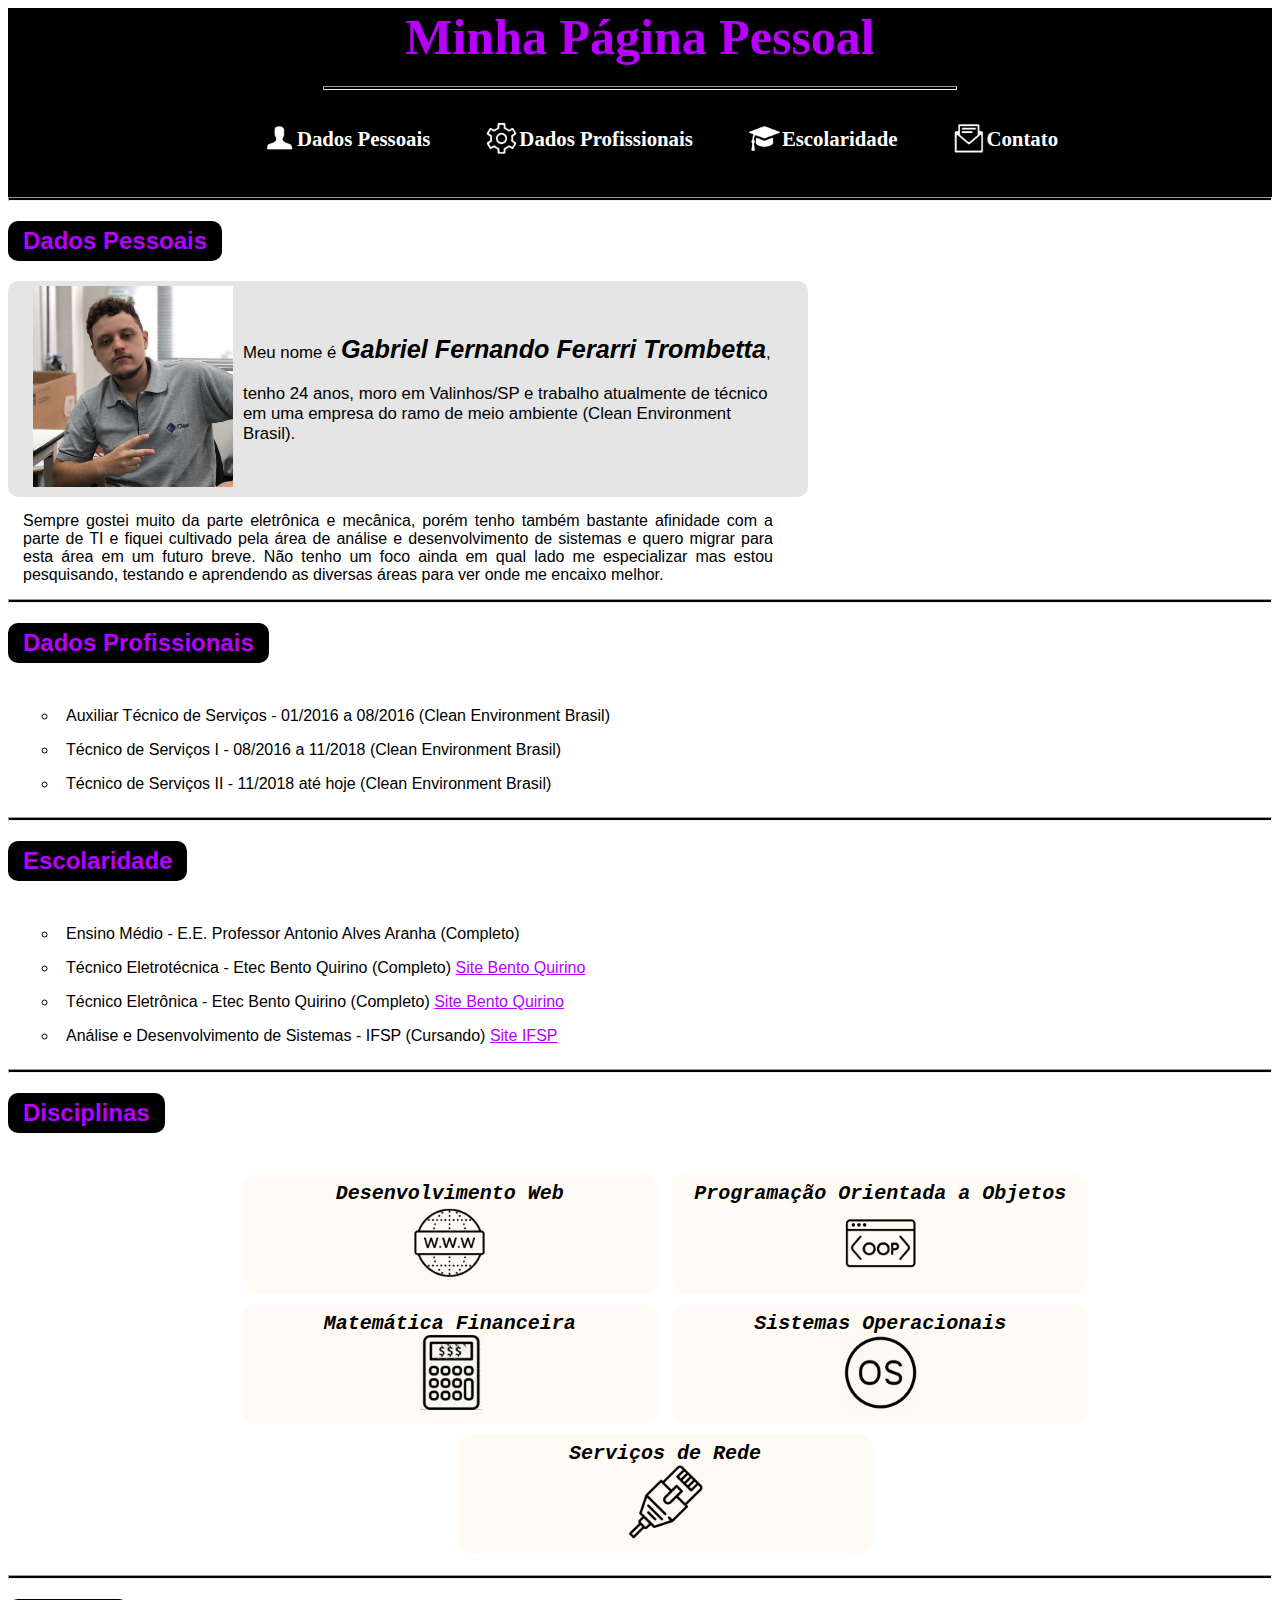
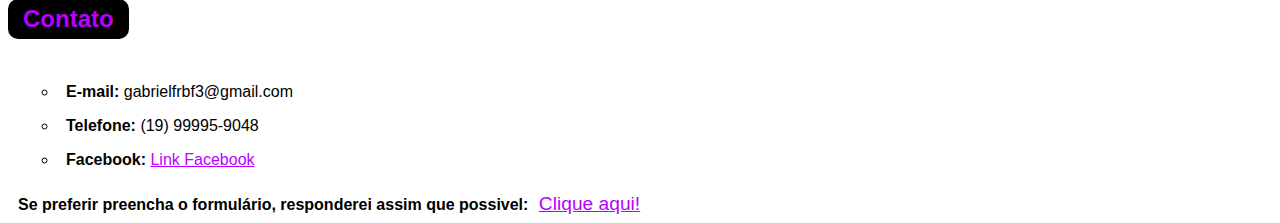
<file: index.html>
<!DOCTYPE html>
<html lang="en">
<head>
    <meta charset="UTF-8">
    <meta http-equiv="X-UA-Compatible" content="IE=edge">
    <meta name="viewport" content="width=device-width, initial-scale=1.0">
    <link href="styles/styles.css" rel="stylesheet">
    <title>Minha Página Pessoal</title>    
</head>
<body>
    <header>
        <h1 id="titulo">Minha Página Pessoal</h1>
        <hr>
        <div id="menu">
            <nav>
                <ul>
                    <li><a href="#dadospessoais"><img src="imgs/IconMeusDados.png" alt="icone" width="35">Dados Pessoais</a></li>
                    <li><a href="#dadosprofissionais"><img src="imgs/IconProfissionais.png" alt="icone" width="35">Dados Profissionais</a></li>
                    <li><a href="#escolaridade"><img src="imgs/IconEscolaridade.png" alt="icone" width="35">Escolaridade</a></li>
                    <li><a href="#contato"><img src="imgs/IconContato.png" alt="icone" width="35">Contato</a></li>
                </ul>
            </nav>
        </div>
    </header>
    <hr>        
    <h2 class="subtitulos" id="dadospessoais">Dados Pessoais</h2>
    <div id="fotocomtexto">
        <div>
            <img src="imgs/eu.jpg" alt="minha foto" width="200">
        </div>
            <div class="campo-text">
                <p>
                    Meu nome é <span id="meunome">Gabriel Fernando Ferarri Trombetta</span>,<br><br> tenho 24 anos, moro em Valinhos/SP e trabalho atualmente de técnico em uma empresa do ramo de meio ambiente (Clean Environment Brasil).<br>
                </p>                
            </div>            
    </div>
    <div class="campo-text">
        <p id="text-dadospessoais">
            Sempre gostei muito da parte eletrônica e mecânica, porém tenho também bastante afinidade com a parte de TI e fiquei cultivado pela área de análise e desenvolvimento de sistemas e quero migrar para esta área em um futuro breve. Não tenho um foco ainda em qual lado me especializar mas estou pesquisando, testando e aprendendo as diversas áreas para ver onde me encaixo melhor.
        </p>
    </div>
    <hr>
    <h2 class="subtitulos" id="dadosprofissionais">Dados Profissionais</h2>
    <div class="campo-text">
        <ul class="lista">           
            <li>
                <p>Auxiliar Técnico de Serviços - 01/2016 a 08/2016 (Clean Environment Brasil)</p>
            </li>
            <li>
                <p>Técnico de Serviços I - 08/2016 a 11/2018 (Clean Environment Brasil)</p>
            </li>
            <li>
                <p>Técnico de Serviços II - 11/2018 até hoje (Clean Environment Brasil)</p>
            </li>
        </ul>
    </div>
    <hr>
    <h2 class="subtitulos" id="escolaridade">Escolaridade</h2>
    <div class="campo-text">
        <ul class="lista">
            <li>
                Ensino Médio - E.E. Professor Antonio Alves Aranha (Completo)

            </li>
            <li>
                Técnico Eletrotécnica - Etec Bento Quirino (Completo)
                <a href="https://etecbentoquirino.com.br/new/">Site Bento Quirino</a>
            </li>
            <li>
                Técnico Eletrônica - Etec Bento Quirino (Completo)
                <a href="https://etecbentoquirino.com.br/new/">Site Bento Quirino</a>
            </li>
            <li>
                Análise e Desenvolvimento de Sistemas - IFSP (Cursando)
                <a href="https://portal.cmp.ifsp.edu.br/">Site IFSP</a>
            </li>
        </ul>
    </div>
    <hr>
    <h2 class="subtitulos" id="disciplinas">Disciplinas</h2>
    <div class="campo-text">
        <ul class="lista" id="lista-disciplinas">           
            <li>
                <p>Desenvolvimento Web</p>
                <img src="imgs/IconDWeb.png" alt="iconeWeb">
            </li>
            <li>
                <p>Programação Orientada a Objetos</p>
                <img src="imgs/IconPOO.png" alt="iconePOO">
            </li>
            <li>
                <p>Matemática Financeira</p>
                <img src="imgs/IconMatFin.png" alt="iconeMat">
            </li>
            <li>
                <p>Sistemas Operacionais</p>
                <img src="imgs/IconSO.png" alt="iconeSO">
            </li>
            <li>
                <p>Serviços de Rede</p>
                <img src="imgs/IconRedes.png" alt="iconeRedes">
            </li>
        </ul>
    </div>
    <hr>
    <h2 class="subtitulos" id="contato">
        Contato
    </h2>
    <div class="campo-text">
        <ul class="lista">
            <li><strong>E-mail:</strong> gabrielfrbf3@gmail.com</li>
            <li><strong>Telefone:</strong> (19) 99995-9048</li>
            <li><strong>Facebook:</strong> <a href="https://www.facebook.com/gabriel.ferrari.12/"> Link Facebook</a></li>
        </ul>
        <div id="click-formulario">
            <p><strong>Se preferir preencha o formulário, responderei assim que possivel:</strong> <a href="formulario.html">Clique aqui!</a></p>
        </div>          
    </div>
</body>
</html>
</file>
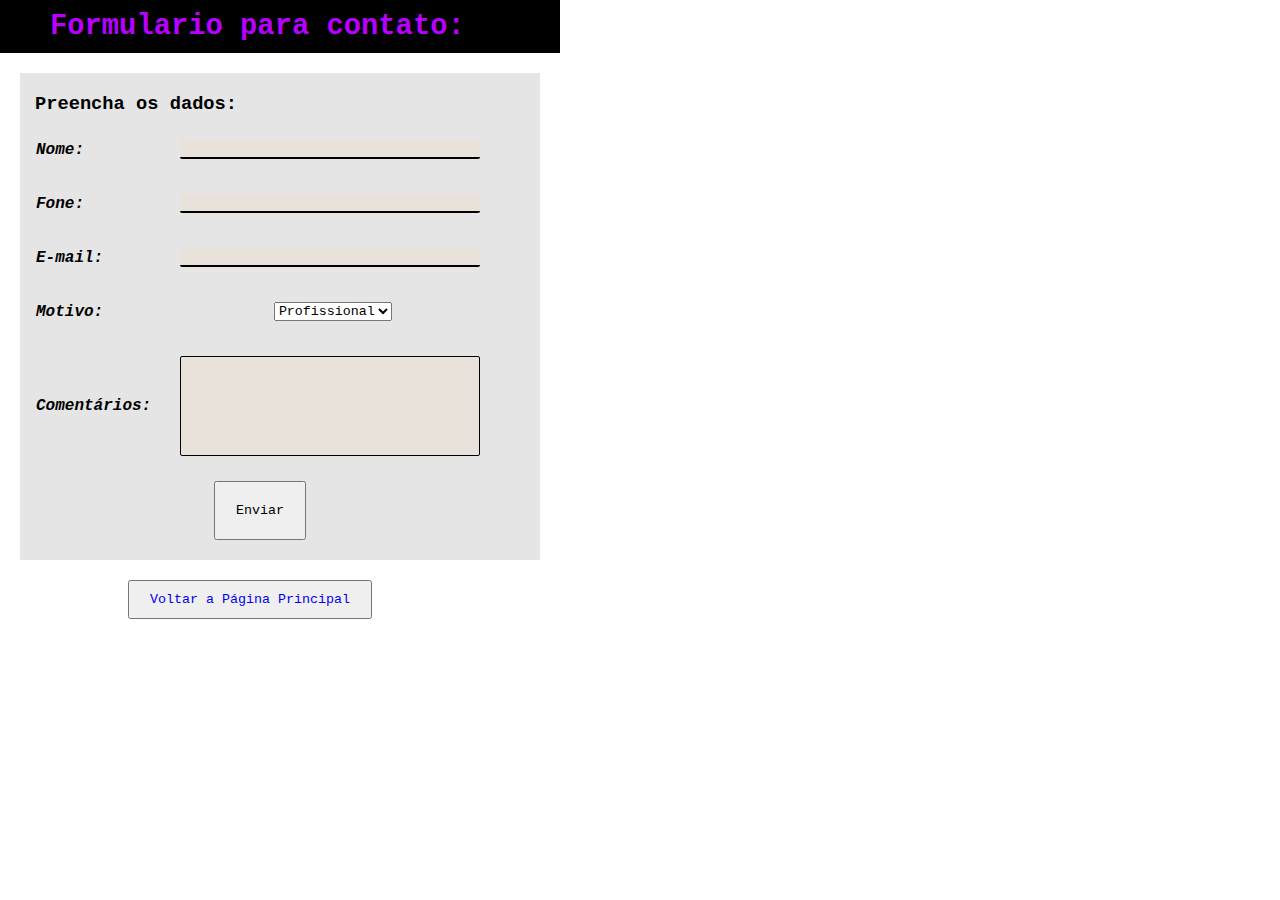
<file: formulario.html>
<!DOCTYPE html>
<html lang="en">
<head>
    <meta charset="UTF-8">
    <meta http-equiv="X-UA-Compatible" content="IE=edge">
    <meta name="viewport" content="width=device-width, initial-scale=1.0">
    <link href="styles/formulario.css" rel="stylesheet">
    <title>Formulario</title>
</head>
<body>
    <header>
        <h1>Formulario para contato:</h1>
    </header>
    <form>
        <div>
            <h3>Preencha os dados:</h3>
        </div>
        <div>
            <div class="labels">
                <label for="nome">Nome:</label>
            </div>
            <div class="boxes">
                <input type="text" name="nome" id="nome">
            </div>
        </div>
        <div>
            <div class="labels">
                <label for="fone">Fone:</label>
            </div>
            <div class="boxes">
                <input type="tel" name="fone" id="fone">
            </div>
        </div>
        <div>
            <div class="labels">
                <label for="email">E-mail:</label>
            </div>
            <div class="boxes">
                <input type="email" name="email" id="email">
            </div>
        </div>
        <div>
            <div class="labels">
                <label for="motivo">Motivo:</label>
            </div>
            <div class="boxes" id="boxMotivo">
                <select name="motivo" id="motivo">
                    <option value="profissional">Profissional</option>
                    <option value="duvidas">Duvidas</option>
                    <option value="Outro">Outro</option>
                </select>
            </div>
        </div>
        <div>
            <div class="labels">
                <label for="comentarios">Comentários:</label>
            </div>
            <div class="boxes" id="boxComentarios">
                <input type="text" name="comentarios" id="comentarios">
            </div>
        </div>
        <div class="botao">
            <input type="submit" value="Enviar">
        </div>
    </form>
    <div id="btnVoltar">
    <button><a href="index.html">Voltar a Página Principal</a></button>
    </div>
</body>
</html>
</file>
<file: styles/styles.css>
body{
    min-width: 900px;
}

a{
    color: rgb(183, 0, 255);
}

a:hover{
    background-color: black;
    color: white;
}

p{
    margin: 0px;
}

#titulo {
    color: rgb(183, 0, 255);
    font-size: 50px;
    text-align: center;
    margin-top: auto;
    margin-bottom: 20px;
}

header{
    background-color: #000000;
    height: auto;
    padding-bottom: 10px;
}

header hr{
    height: 2px;
    width: 50%;
    margin-top: 2px;
}

#menu{
    text-align: center;
}

#menu ul li {
    display: inline-flex;
    margin: 5px 15px 5px 15px;
    align-items: center;            
}

#menu li a:hover{
    background-color: #ffffff8a;
    color: white;

}

#menu ul li a{
    display:inline-flex;
    align-items: center;
    font-size: 1.3em;
    font-weight: bold;
    color: #ffffff;
    text-decoration: none;
    padding:10px;
}

.campo-text {
    display: inline-block;
    font-family:'Segoe UI', Tahoma, Geneva, Verdana, sans-serif;
    margin-left: 10px;
    vertical-align: top;
}

h2{
    font-family: 'Trebuchet MS', 'Lucida Sans Unicode', 'Lucida Grande', 'Lucida Sans', Arial, sans-serif;
}

hr{
    background-color: black;
    height: 2px;
    width: auto;
    margin: auto;
}

#fotocomtexto{
    display: flex;
    align-items: center;
    font-size: 1.05em;
    width: 55%;
    padding: 5px 25px 5px 25px;
    color: rgb(0, 0, 0);
    min-width: 750px;
    background-color: rgb(0, 0, 0,0.1);
    border-radius: 10px;
}

#meunome{
    font-style: italic;
    font-weight: bold;
    font-size: 1.5em;
}

.lista li{
    list-style-type: circle;
    padding: 8px;
}

.subtitulos{
    padding: 6px 15px 6px 15px;
    border-radius: 10px;
    width:fit-content;
    background-color: rgb(0, 0, 0);
    color: rgb(183, 0, 255);
}

.subtitulos:hover{
    transform: translateX(20px);
}

#text-dadospessoais{
    margin: 15px 5px 15px 5px;
    width: 55%;
    min-width: 750px;
    text-align: justify;
}

#lista-disciplinas{
    text-align: center;
}

#lista-disciplinas li{
    display: inline-block;
    list-style: none;
    text-align: center;
    font-size: 20px;
    background-color: rgb(255, 228, 196, 0.2);
    border-radius: 15px;
    margin-right: 10px;
    width: 400px;
    font-style: oblique;
    font-weight: bold;
    font-family: monospace;
    margin: 5px;
}

#lista-disciplinas li img{
    width: 75px;
}

#click-formulario a{
    font-size: 1.2em;
    padding: 6px;
}
</file>
<file: styles/formulario.css>
*{
    margin: 0px;
    padding: 0px;
    font-family: 'Courier New', Courier, monospace;
}

header{
    padding: 10px 10px 10px 50px;
    font-size: 0.9em;
    background-color: black;
    color: rgb(183, 0, 255);
    width: 500px;
}

form{
    margin: 20px;
    padding: 10px;
    background-color: rgb(0, 0, 0,0.1);
    width: 500px;
}

form div{
    display: flex;
    width: 450px;
    margin: 5px 0px 5px 0px;
    padding: 5px;
}

form input[type=text], input[type=email], input[type=tel]{
    font-size: 15px;
    background-color: rgba(248, 206, 156, 0.15);
    width: 300px;
    border: none;
    border-bottom: 2px solid black;
    border-radius: 2px;
}

.labels{
    font-style: italic;
    font-weight: bold;
    padding: 1px;
    align-items: center;
    margin-right: 0px;
}

.boxes{
    display: flex;
    width: 400px;
    justify-content: flex-end;
}

#boxMotivo{
    justify-content: flex-start;
}

#boxComentarios input[type=text]{
    border: none;
    border: 1px solid black;
    padding: 2px 2px;
    height: 100px;
    box-sizing: border-box;
    resize: none;
}

form .botao{
    justify-content: center;
}

form input[type=submit]{
    padding: 20px;
}

#btnVoltar{
    text-align: center;
    width: 500px;
}

button{
  padding: 10px;
}

button a{
    text-decoration: none;
    padding: 10px;
}
</file>
